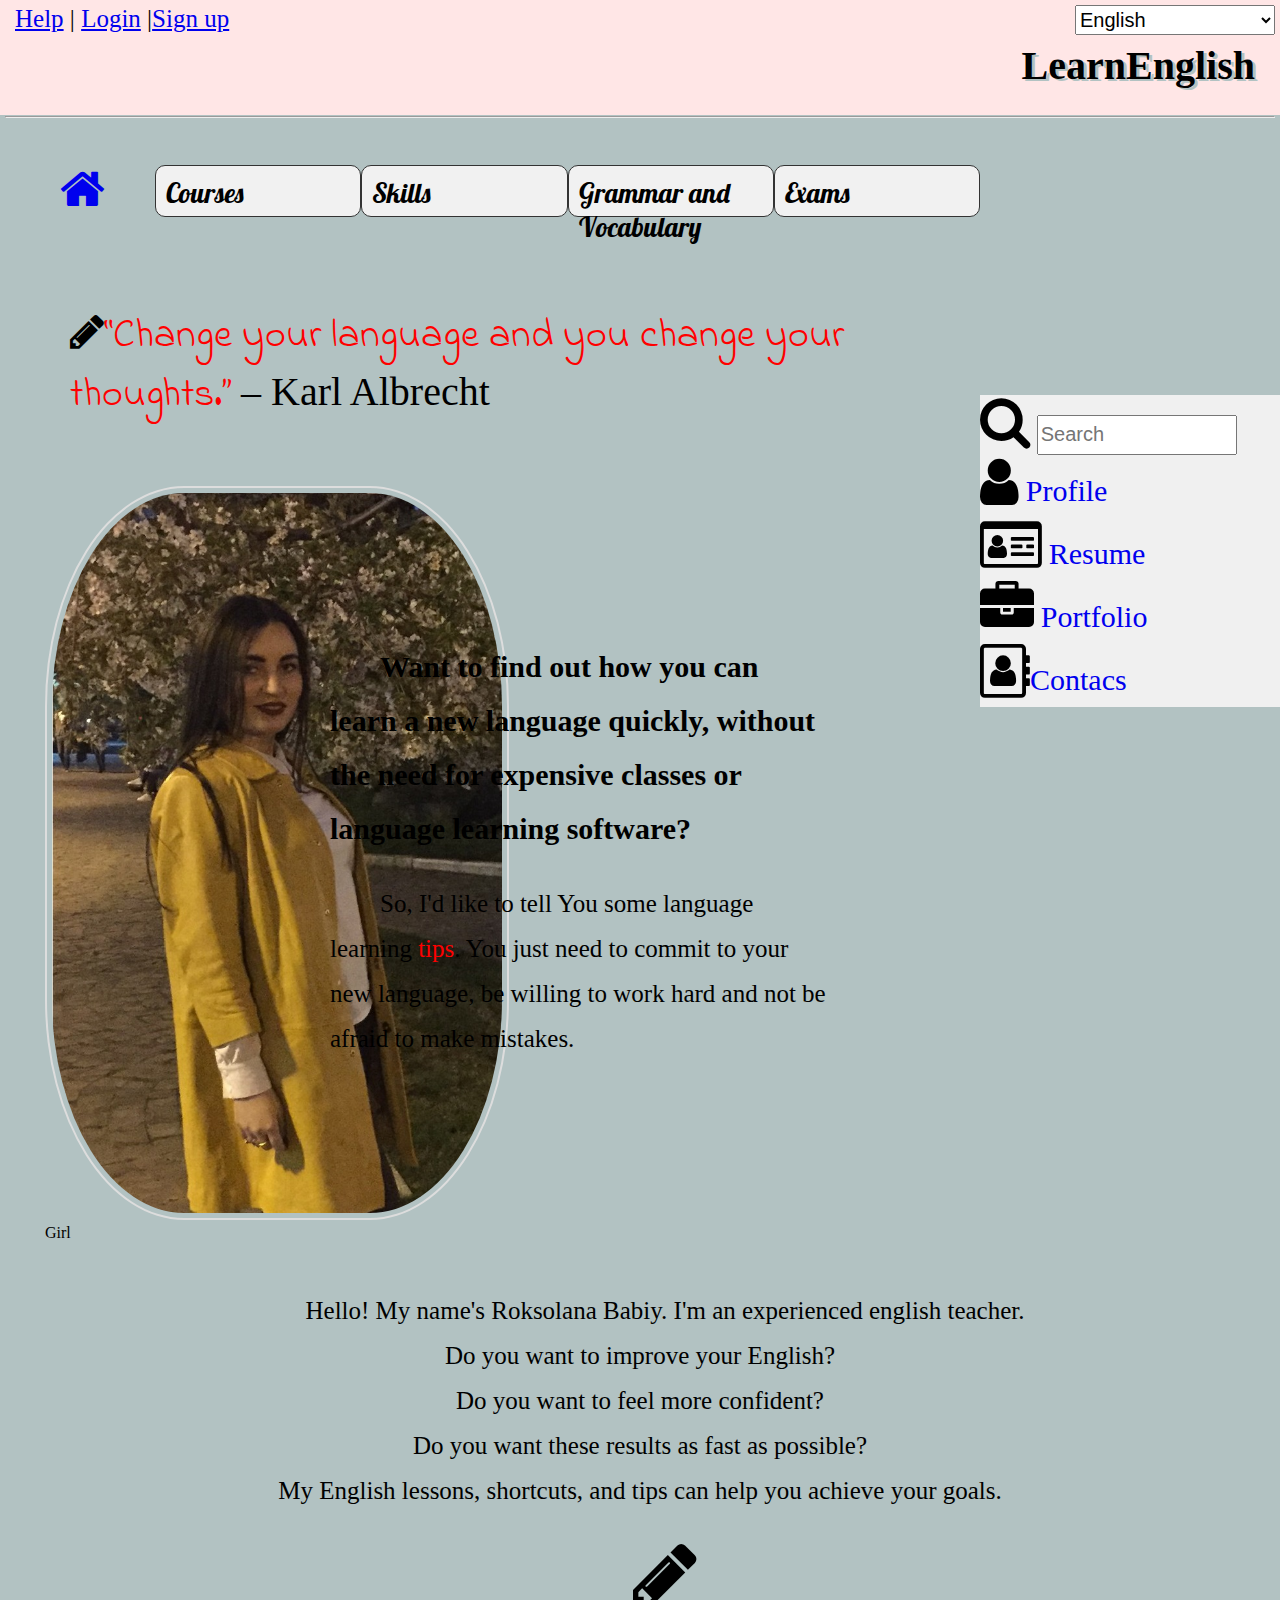
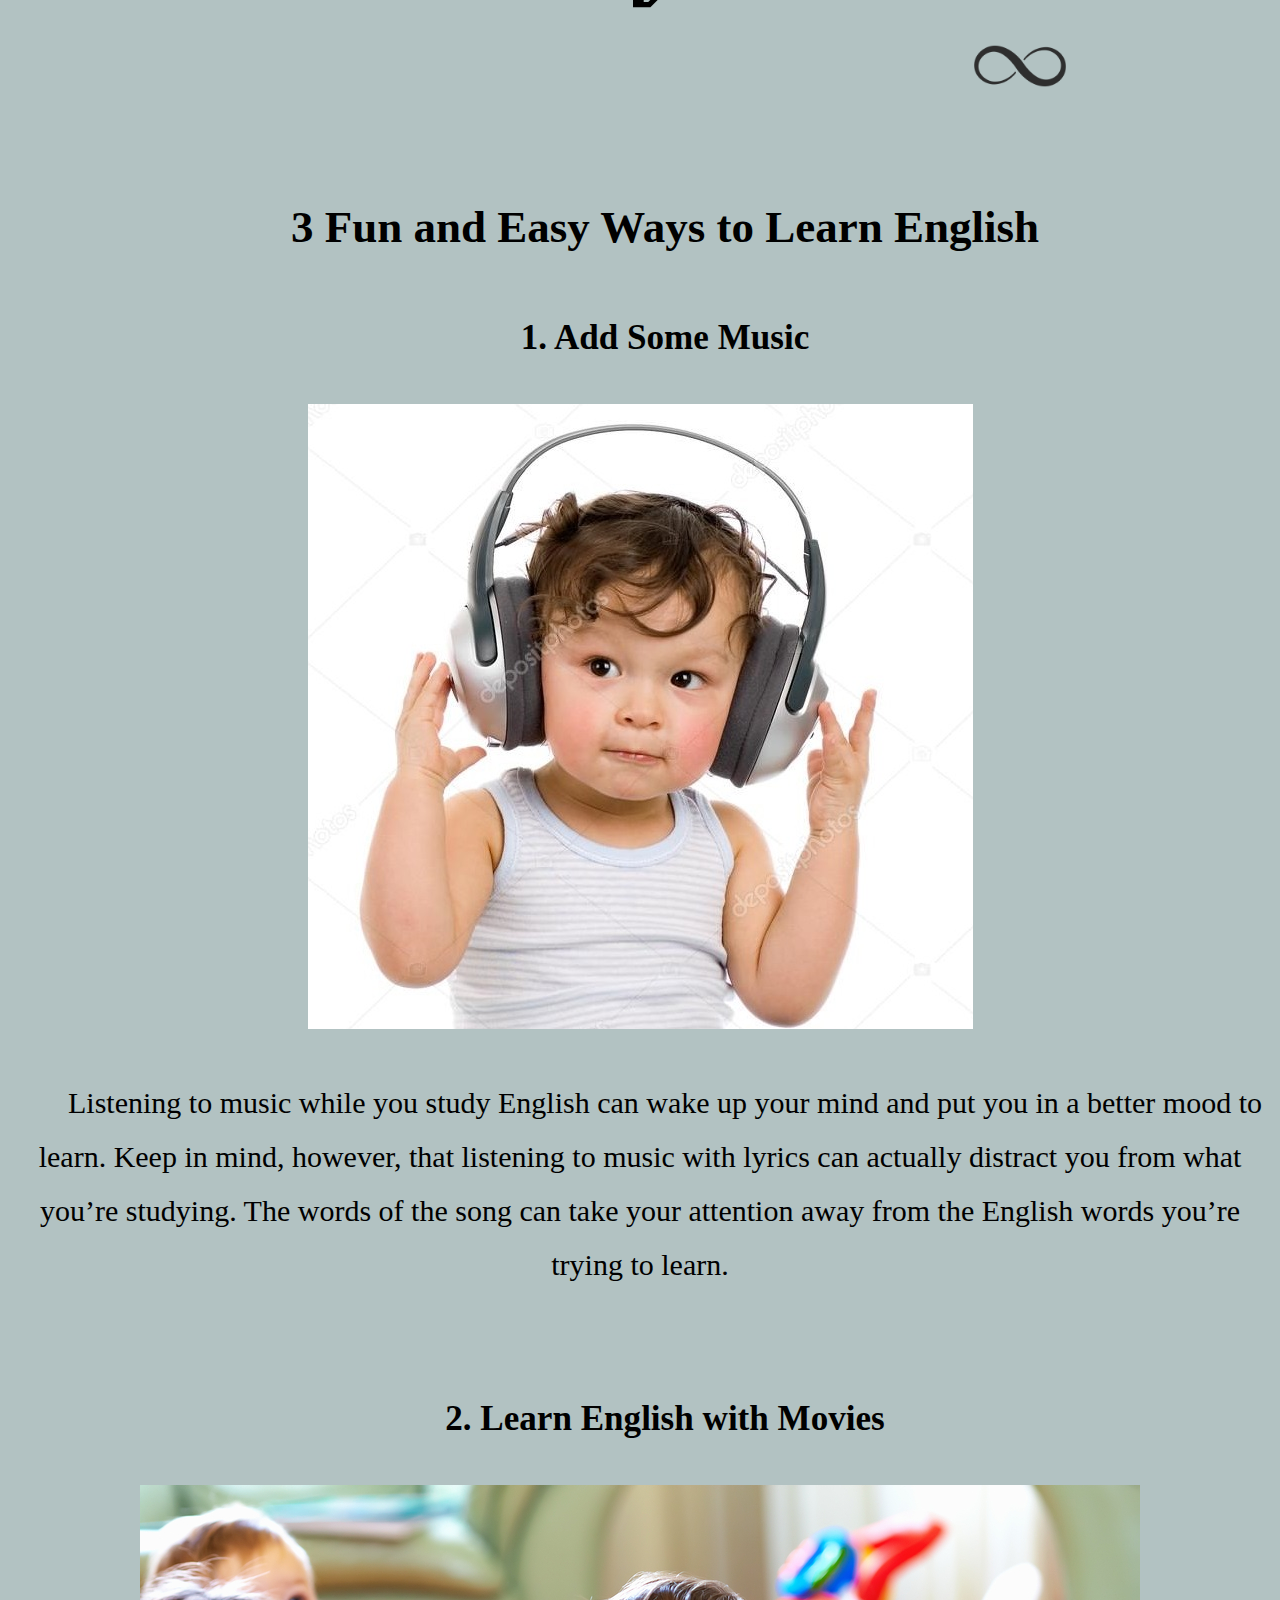
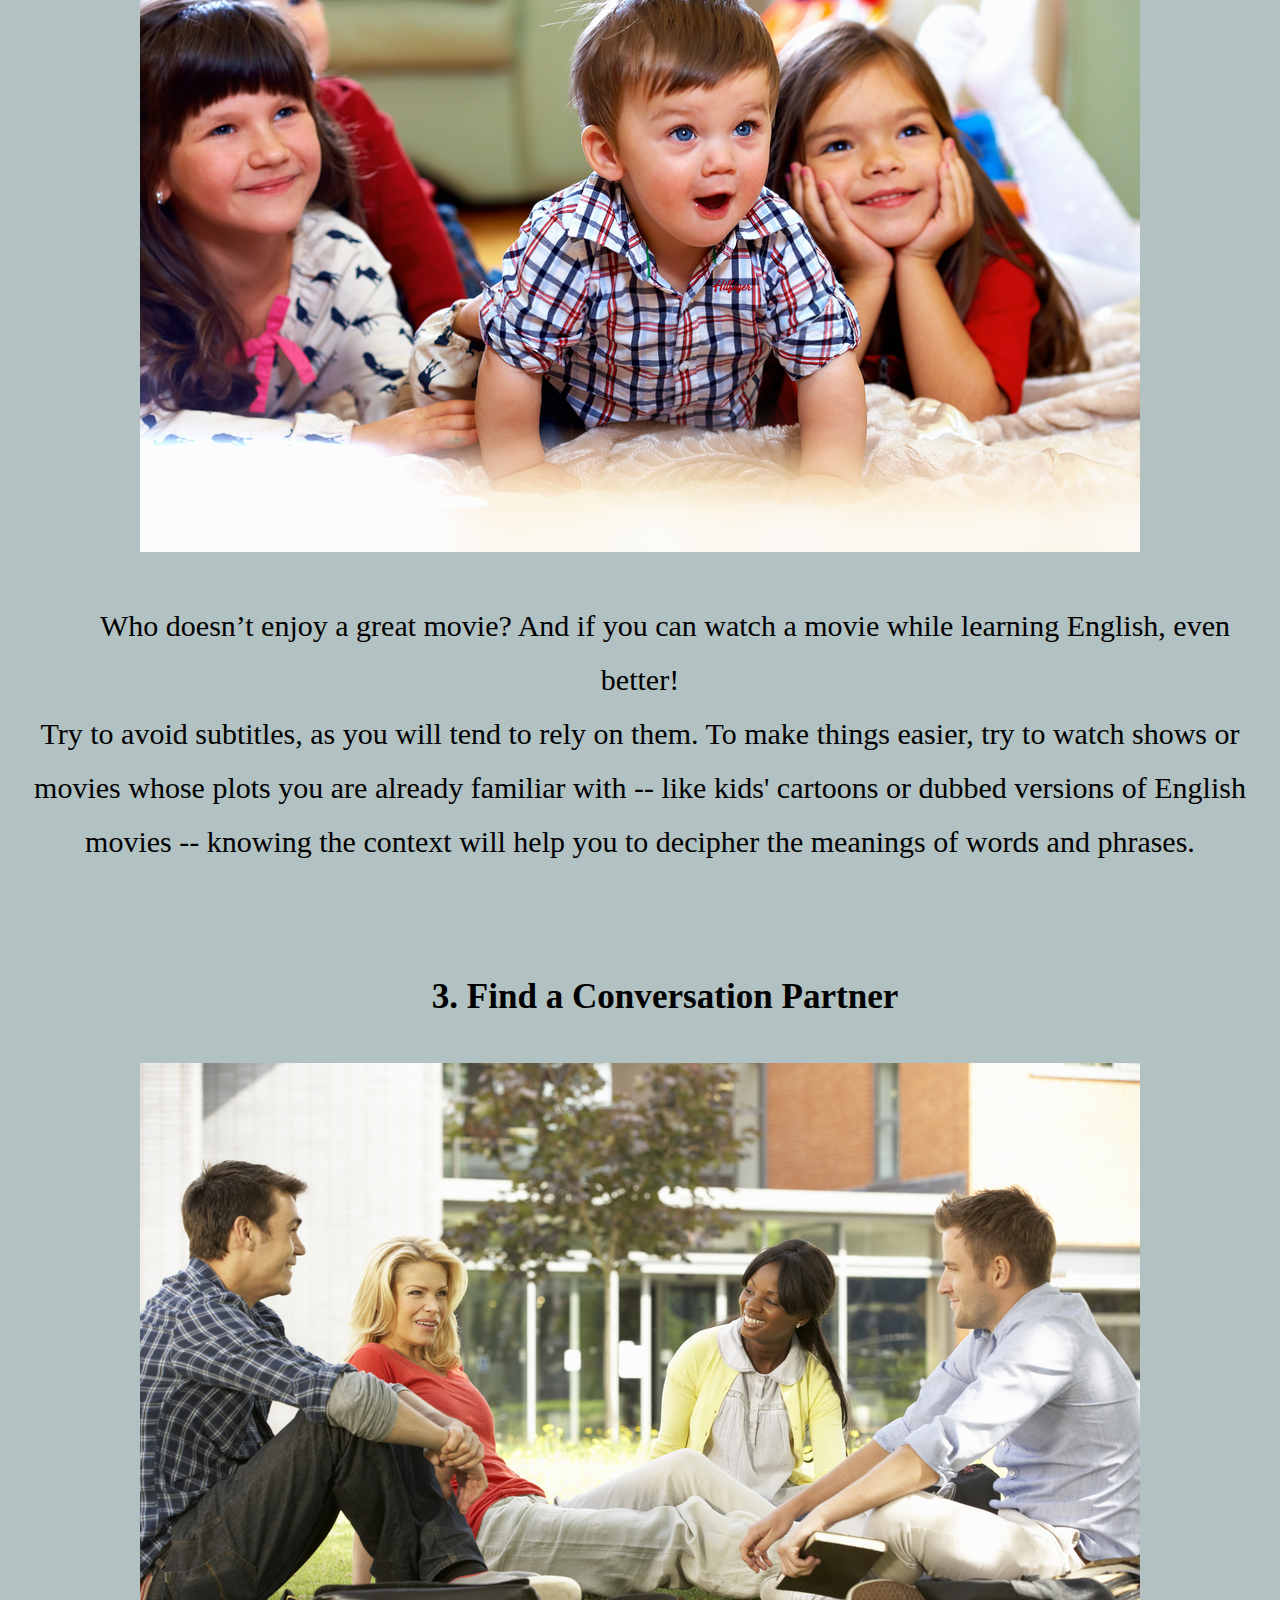
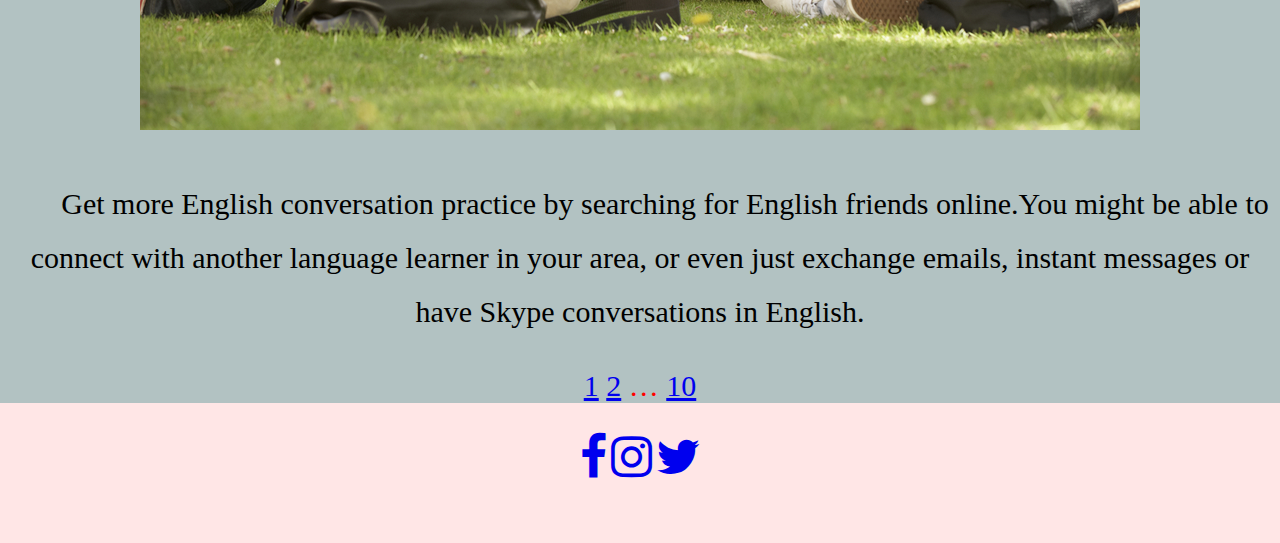
<file: index.html>
<!DOCTYPE html>
<html lang="en">
<head>
    <meta charset="UTF-8">
    <meta name="viewport" content="width=device-width, initial-scale=1.0">
    <meta http-equiv="X-UA-Compatible" content="ie=edge">
    <title>my first project</title>    
    <link rel="stylesheet" href="index.css">
    <link rel="icon" href="img/favicon.ico" type="image/x-icon">
    <link rel="stylesheet" href="https://cdnjs.cloudflare.com/ajax/libs/font-awesome/4.7.0/css/font-awesome.min.css">
    <link href="https://fonts.googleapis.com/css?family=Indie+Flower" rel="stylesheet">
    <link href="https://fonts.googleapis.com/css?family=Lobster" rel="stylesheet">
</head>
<body>
    <header>
            <nav>
                   <div id="nav"><a href="help.html">Help</a> | <a href="login.html">Login</a> |<a href="signup.html">Sign up</a></div>
                        <form method="get" id="form">
                            <label>
                                <select>
                                    <option value="s">English</option>
                                    <option value="m">Russian</option>
                                    <option value="l">Ukrainian</option>
                                </select>
                            </label>        
                        </form>
            </nav>
            <h1>Learn<b>English</b></h1><hr><br>
    </header>
    <aside>
        <form method="get">
             <label>
               <i class="fa fa-search fa-2x"></i> <input type="search" name="search" id="search" placeholder="Search"><br>
            </label>
            <i class="fa fa-user fa-2x" aria-hidden="true"></i> <a href="8.html">Profile</a><br>
            <i class="fa fa-id-card-o fa-2x" aria-hidden="true"></i> <a href="7.html">Resume</a><br>
            <i class="fa fa-briefcase fa-2x" aria-hidden="true"></i> <a href="9.html">Portfolio</a><br>
            <i class="fa fa-address-book-o fa-2x" aria-hidden="true"></i><a href="10.html">Contacs</a><br>
        </form>
    </aside>
    <main>
        <p class="home"><a href="index.html"><i class="fa fa-home fa-3x"></i></a></p>
        <nav class="button">
            <a href="6.html">Courses</a>
            <a href="7.html">Skills</a>
            <a href="8.html">Grammar and Vocabulary</a>
             <a href="9.html">Exams</a>
        </nav>
        <div class="quote">
            <p><i class="fa fa-pencil"></i><q>Change your language and you change your thoughts.</q> ‒ Karl Albrecht</p>
        </div>
        <div class="figure"> <figure>
                   <img src="img/roksi.jpg" id="girl" alt="girl">
                   <figcaption>Girl</figcaption>
                </figure>
        </div>
        <div class="common">
            <h2>Want to find out how you can learn a new language quickly, without the need for expensive classes or language learning software?</h2>
            <p>So, I'd like to tell You some language learning <span>tips</span>. You just need to commit to your new language, be willing to work hard and not be afraid to make mistakes.</p>
        </div>
        <div class="clear"></div>
        <div class="rb">
            <p>Hello! My name's Roksolana Babiy. I'm an experienced english teacher.<br>Do you want to improve your English?<br>Do you want to feel more confident?<br>Do you want these results as fast as possible?<br>My English lessons, shortcuts, and tips can help you achieve your goals.<br></p>
            <i class="fa fa-pencil fa-3x"></i>
        </div>
        <div class="infinity">
            <img src="img/infinity.png" alt="infinity">
        </div>
        <div class="ways">
            <h2>3 Fun and Easy Ways to Learn English</h2>
            <h3>1. Add Some Music</h3>
            <img src="img/depositphotos_2043830-stock-photo-baby-with-headphones.jpg" alt="child">
            <p id="p">Listening to music while you study English can wake up your mind and put you in a better mood to learn. Keep in mind, however, that listening to music with lyrics can actually distract you from what you’re studying. The words of the song can take your attention away from the English words you’re trying to learn.</p>
        </div>
         <div class="ways">
            <h3>2. Learn English with Movies</h3>
            <img src="img/see-watch.jpg" alt="children">
            <p>Who doesn’t enjoy a great movie? And if you can watch a movie while learning English, even better!<br>Try to avoid subtitles, as you will tend to rely on them. To make things easier, try to watch shows or movies whose plots you are already familiar with -- like kids' cartoons or dubbed versions of English movies -- knowing the context will help you to decipher the meanings of words and phrases.</p>
        </div>
         <div class="ways">
            <h3>3. Find a Conversation Partner</h3>
            <img src="img/conversation.jpg" alt="conversation">
            <p>Get more English conversation practice by searching for English friends online.You might be able to connect with another language learner in your area, or even just exchange emails, instant messages or have Skype conversations in English.</p>
        </div>
        <div class="paginator">
            <a href="#1">1</a>
            <a href="#2">2</a>
            <span>&hellip;</span>
            <a href="#3">10</a>
        </div>
    </main>
    <footer>
        <a href="5.html"><i class="fa fa-facebook  fa-3x"></i></a>
        <a href="5.html"><i class="fa fa-instagram  fa-3x"></i></a>
        <a href="5.html"><i class="fa fa-twitter fa-3x"></i></a>
    </footer>
</body>
</html>
</file>
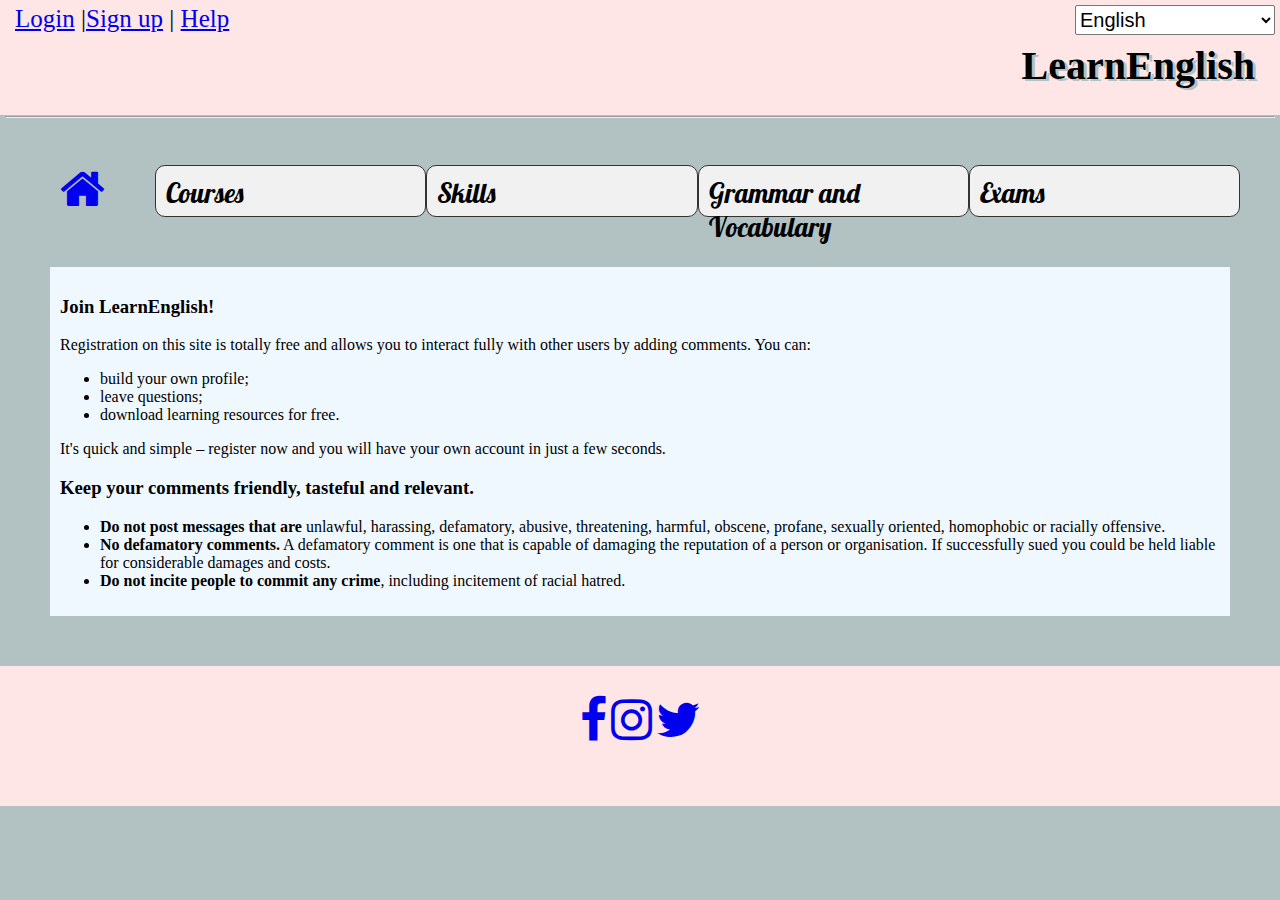
<file: help.html>
<!DOCTYPE html>
<html lang="en">
<head>
    <meta charset="UTF-8">
    <meta name="viewport" content="width=device-width, initial-scale=1.0">
    <meta http-equiv="X-UA-Compatible" content="ie=edge">
    <title>my first project</title>    
    <link rel="icon" href="img/favicon.ico" type="image/x-icon">
    <link rel="stylesheet" href="https://cdnjs.cloudflare.com/ajax/libs/font-awesome/4.7.0/css/font-awesome.min.css">
    <link href="https://fonts.googleapis.com/css?family=Indie+Flower" rel="stylesheet">
    <link href="https://fonts.googleapis.com/css?family=Lobster" rel="stylesheet">
    <link rel="stylesheet" href="help.css">
</head>
    <body>
        <header>
            <nav>
                    <div id="nav"> <a href="2.html">Login</a> |<a href="3.html">Sign up</a> | <a href="help.html">Help</a></div>
                        <form method="get" id="form">
                            <label>
                                <select>
                                    <option value="s">English</option>
                                    <option value="m">Russian</option>
                                    <option value="l">Ukrainian</option>
                                </select>
                            </label>        
                        </form>
            </nav>
            <h1>Learn<b>English</b></h1><hr><br>
    </header>
    <main>
        <p class="home"><a href="index.html"><i class="fa fa-home fa-3x"></i></a></p>
        <nav class="button">
            <a href="6.html">Courses</a>
            <a href="7.html">Skills</a>
            <a href="8.html">Grammar and Vocabulary</a>
             <a href="9.html">Exams</a>
        
        </nav>
        <div id="main"><h3>Join LearnEnglish!</h3>
        <p>Registration on this site is totally free and allows you to interact fully with other users by adding comments. You can:</p>
        <ul><li>build your own profile;</li>
	    <li>leave questions;</li>
	    <li>download learning resources for free.</li>
        </ul>
        <p>It's quick and simple – register now and you will have your own account in just a few seconds.</p>
        <h3>
	<span>Keep your comments friendly, tasteful and relevant.</span></h3>
        <ul><li>
		<strong>Do not post messages that are</strong> unlawful, harassing, defamatory, abusive, threatening, harmful, obscene, profane, sexually oriented, homophobic or racially offensive.</li>
        <li>
		<strong>No defamatory comments.</strong> A defamatory comment is one that is capable of damaging the reputation of a person or organisation. If successfully sued you could be held liable for considerable damages and costs.</li>       
        <li>
		<strong>Do not incite people to commit any crime</strong>, including incitement of racial hatred.</li>
</ul>
        </div>
        </main>
    <footer>
        <a href="5.html"><i class="fa fa-facebook  fa-3x"></i></a>
        <a href="5.html"><i class="fa fa-instagram  fa-3x"></i></a>
        <a href="5.html"><i class="fa fa-twitter fa-3x"></i></a>
    </footer>
     </body>
</html >
</file>
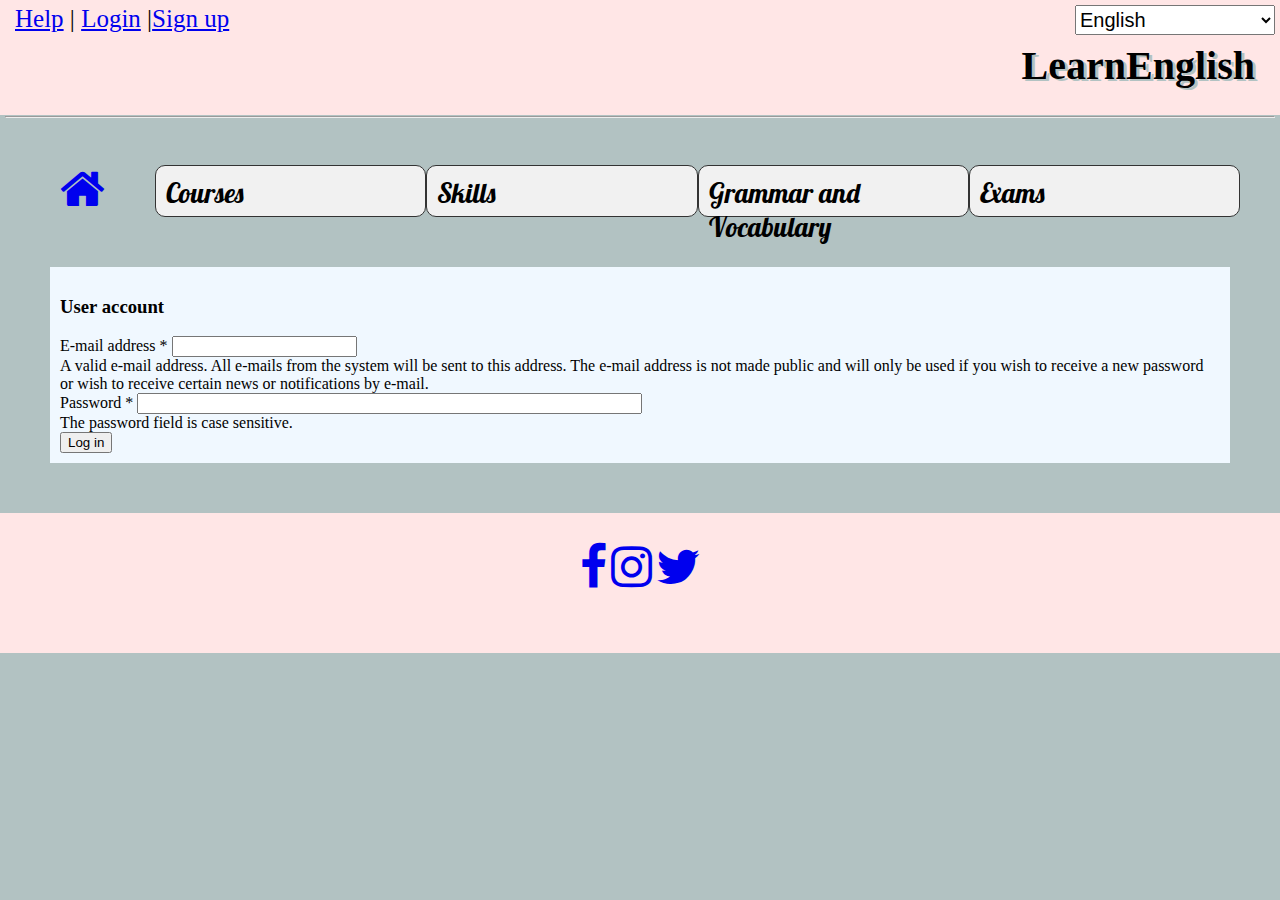
<file: login.html>
<!DOCTYPE html>
<html lang="en">
<head>
    <meta charset="UTF-8">
    <meta name="viewport" content="width=device-width, initial-scale=1.0">
    <meta http-equiv="X-UA-Compatible" content="ie=edge">
    <title>my first project</title>    
    <link rel="icon" href="img/favicon.ico" type="image/x-icon">
    <link rel="stylesheet" href="https://cdnjs.cloudflare.com/ajax/libs/font-awesome/4.7.0/css/font-awesome.min.css">
    <link href="https://fonts.googleapis.com/css?family=Indie+Flower" rel="stylesheet">
    <link href="https://fonts.googleapis.com/css?family=Lobster" rel="stylesheet">
    <link rel="stylesheet" href="login.css">
</head>
    <body>
        <header>
            <nav>
                    <div id="nav"><a href="help.html">Help</a> | <a href="login.html">Login</a> |<a href="signup.html">Sign up</a></div>
                        <form method="get" id="form">
                            <label>
                                <select>
                                    <option value="s">English</option>
                                    <option value="m">Russian</option>
                                    <option value="l">Ukrainian</option>
                                </select>
                            </label>        
                        </form>
            </nav>
            <h1>Learn<b>English</b></h1><hr><br>
    </header>
    <main>
        <p class="home"><a href="index.html"><i class="fa fa-home fa-3x"></i></a></p>
        <nav class="button">
            <a href="6.html">Courses</a>
            <a href="7.html">Skills</a>
            <a href="8.html">Grammar and Vocabulary</a>
             <a href="9.html">Exams</a>
        </nav>
        <div id="main"><h3>User account</h3>
        <form method="POST" action="https://formspree.io/roksolana.babiy@meta.ua">
            <div class="form-item">
                <label for="edit-mail">E-mail address <span class="form-required" title="This field is required.">*</span></label>
                <input type="text" id="edit-mail" name="mail" value="" class="form-text required">
                <div class="description">A valid e-mail address. All e-mails from the system will be sent to this address. The e-mail address is not made public and will only be used if you wish to receive a new password or wish to receive certain news or notifications by e-mail.</div>
            </div>
    
                    <div class="form-item form-type-password form-item-pass">
  <label for="edit-pass">Password <span class="form-required" title="This field is required.">*</span></label>
 <input type="password" id="edit-pass" name="pass" size="60" maxlength="128" class="form-text required">
<div class="description">The password field is case sensitive.</div>
</div>
                    <div class="form-actions form-wrapper" id="edit-actions"><input type="submit" id="edit-submit" name="op" value="Log in" class="form-submit"></div>
            </form>
        </div>
    </main> 
        <footer>
            <a href="5.html"><i class="fa fa-facebook  fa-3x"></i></a>
            <a href="5.html"><i class="fa fa-instagram  fa-3x"></i></a>
            <a href="5.html"><i class="fa fa-twitter fa-3x"></i></a>
        </footer>
     </body>
</html >
</file>
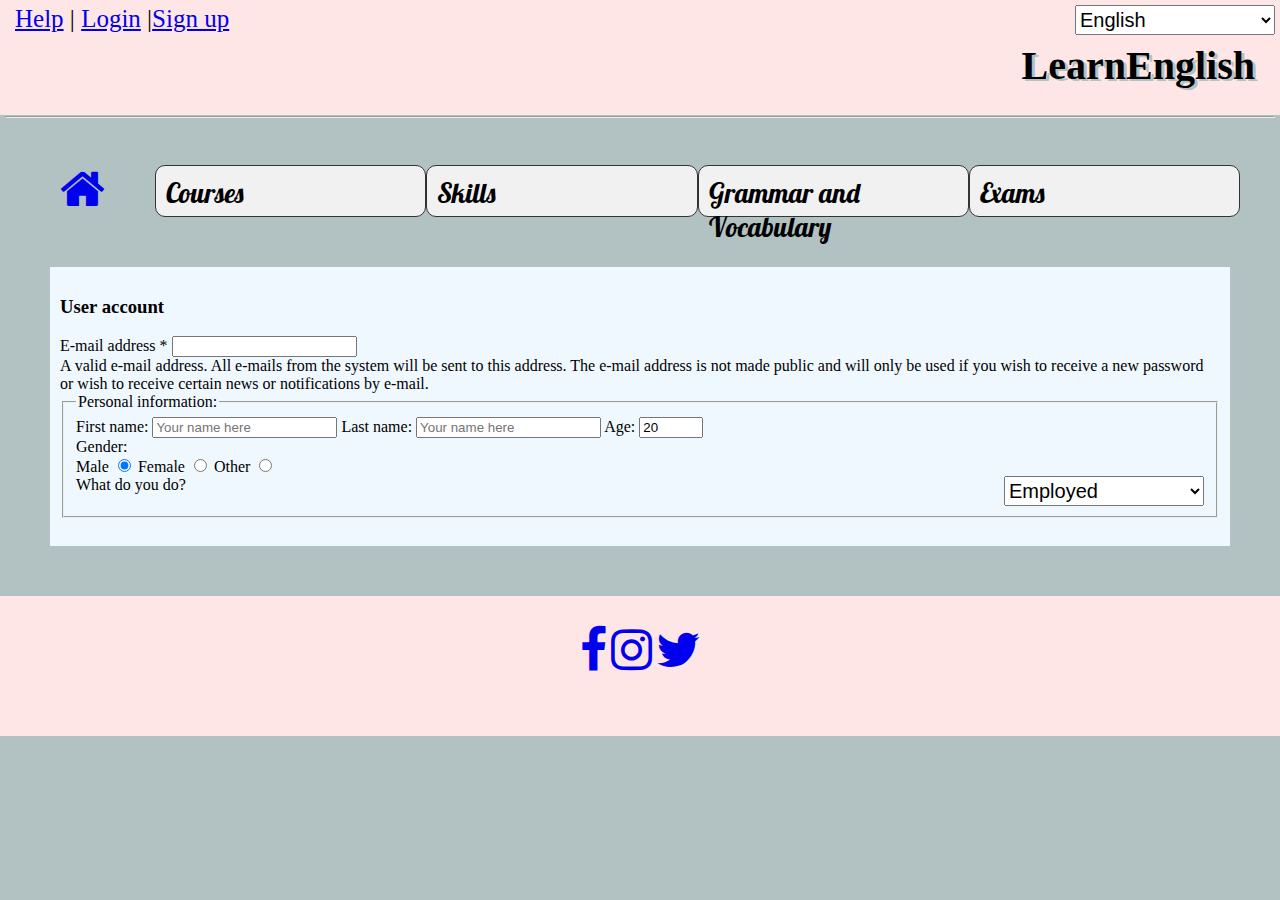
<file: signup.html>
<!DOCTYPE html>
<html lang="en">
<head>
    <meta charset="UTF-8">
    <meta name="viewport" content="width=device-width, initial-scale=1.0">
    <meta http-equiv="X-UA-Compatible" content="ie=edge">
    <title>my first project</title>    
    <link rel="icon" href="img/favicon.ico" type="image/x-icon">
    <link rel="stylesheet" href="https://cdnjs.cloudflare.com/ajax/libs/font-awesome/4.7.0/css/font-awesome.min.css">
    <link href="https://fonts.googleapis.com/css?family=Indie+Flower" rel="stylesheet">
    <link href="https://fonts.googleapis.com/css?family=Lobster" rel="stylesheet">
    <link rel="stylesheet" href="signup.css">
</head>
    <body>
        <header>
            <nav>
                    <div id="nav"><a href="help.html">Help</a> | <a href="login.html">Login</a> |<a href="signup.html">Sign up</a></div>
                        <form method="get" id="form">
                            <label>
                                <select>
                                    <option value="s">English</option>
                                    <option value="m">Russian</option>
                                    <option value="l">Ukrainian</option>
                                </select>
                            </label>        
                        </form>
            </nav>
            <h1>Learn<b>English</b></h1><hr><br>
    </header>
    <main>
        <p class="home"><a href="index.html"><i class="fa fa-home fa-3x"></i></a></p>
        <nav class="button">
            <a href="6.html">Courses</a>
            <a href="7.html">Skills</a>
            <a href="8.html">Grammar and Vocabulary</a>
             <a href="9.html">Exams</a>
        </nav>
        <div id="main"><h3>User account</h3>
        <form method="POST" action="https://formspree.io/roksolana.babiy@meta.ua">
            <div class="form-item">
                <label for="edit-mail">E-mail address <span class="form-required" title="This field is required.">*</span></label>
                <input type="text" id="edit-mail" name="mail" value="" class="form-text required">
                <div class="description">A valid e-mail address. All e-mails from the system will be sent to this address. The e-mail address is not made public and will only be used if you wish to receive a new password or wish to receive certain news or notifications by e-mail.</div>
            </div>
            </form>
        <form method="POST" action="https://formspree.io/roksolana.babiy@meta.ua">
                <fieldset>
                    <legend>Personal information:</legend>
                        <label>First name:
                            <input type="text" name="user-first name" required placeholder="Your name here">
                        </label>
                        <label>Last name:
                            <input type="text" name="user-last-name" required placeholder="Your name here">
                        </label>
                        <label>Age: 
                            <input type="number" id="age" name="user-age" value="20" min="12" max="100">
                        </label><br>
                        <label>Gender:
                        </label><br>
                        <label>Male
                             <input type="radio" name="gender" value="male" checked>
                        </label>
                        <label>Female
                             <input type="radio" name="gender" value="female">
                        </label>
                        <label>Other
                            <input type="radio" name="gender" value="other">
                        </label><br>
                        <label>What do you do?
                            <select>
                                <option value="s">Employed</option>
                                <option value="m">Unemployed</option>
                                <option value="l">Student</option>
                                <option value="xl">Businessman</option>
                                <option value="xl">Other</option>  
                            </select>
                        </label>
                </fieldset><br>
            </form>
        </div>
    </main> 
        <footer>
            <a href="5.html"><i class="fa fa-facebook  fa-3x"></i></a>
            <a href="5.html"><i class="fa fa-instagram  fa-3x"></i></a>
            <a href="5.html"><i class="fa fa-twitter fa-3x"></i></a>
        </footer>
     </body>
</html >
</file>
<file: index.css>
body {
    background-color:#b2c2c2;
    margin: 0; 
    padding-top: 0;
}
header{
    margin: 0; 
    padding-top: 5px;
    background-color: #ffe6e6;
    height: 110px;
    padding-left: 5px;
    padding-right: 5px;
}
#nav{
    float: left;
    padding-left: 10px;
    padding-top: 0px;
    margin: 0;
    font-size: 25px;
}
select{
    float: right;
    width: 200px;
    height: 30px;
    font-size: 20px;
}

h1{
    padding-top: 10px;
    padding-right: 20px;
    font-size: 40px;
    text-shadow: 3px 2px #b2c2c2;
    text-align: right;
}
aside{
    float: right;
    background: #f0f0f0;
    font-size: 27px;
    width: 300px;
    margin-top:280px;
    
}
#search{
    width: 200px;
    height: 40px;
    font-size: 20px;  
}
aside a{
    line-height: 1.8;
    font-size: 30px;
    text-align: center;
}
aside a:hover, aside a:active {
    font-size: 150%;
}
q {
    font-family: 'Indie Flower', cursive;
    color: red;
    padding-top: 50px;
  
    
}
.quote{
    font-size: 40px;
    padding-top: 50px;
    padding-left: 20px;
    padding-right: 20px;
    margin-left: 50px;
}
aside a {
    text-decoration: none;
}
main nav{
    padding-top: 50px;
    padding-left: 50px;
    display:flex;
    justify-content:center;
}
.button a{
    float: right;
    background: #deefff;
    border-radius: 10px;
    border: 1px solid #333; 
    display: inline-block;
    font-family: 'Indie Flower', cursive;
    font-family: 'Lobster', cursive;
    font-size: 27px;
    margin: 0;
    padding: 10px;
    width: 400px;
    height:30px;
    background-color: #f1f1f1;
    display: block;
    color: #000;
    text-decoration: none;
}
.button a:hover {
    box-shadow: 0 0 5px rgba(0,0,0,0.3); 
    background: linear-gradient(to bottom, #fcfff4, #e9e9ce); 
    background-color: #555;
    color: white;
}
.home{
    float: left;
    margin: 0;
    padding-top: 50px;
    padding-left: 60px;
    padding-right: 0;
     
}
#girl {
    border: 2px solid #ddd;
    border-radius: 30%;
    padding: 5px;
    width: 450px;
}
.figure{
    padding: 5px;
    float: left; 
    width: 200px; 
}
.common{
    padding-top: 150px; 
    padding-right: 150px; 
    width: 500px; 
    float: right; 
}
.common h2{
    font-size: 30px;
    text-indent: 50px;
    line-height: 1.8;
}
.common p{
    font-size: 25px;
    text-indent: 50px;
    line-height: 1.8;
}
span{
    color: red
}
.clear {
    clear: left;
}
.rb{
    text-indent: 50px;
    line-height: 1.8;
    font-size: 25px;
    text-align: center;
}
.infinity img{
    padding-left: 970px;
    width: 100px;
   
}
.ways{
    padding-top: 30px;
    padding-left: 10px;
    padding-right:10px;
    font-size: 30px;
    text-indent: 50px;
    line-height: 1.8;
    text-align: center;
    
}
footer{
    margin: 0; 
    padding-top: 30px;
    background-color: #ffe6e6;
    height: 110px;
    text-align: center;
    
}
.paginator{
    font-size: 30px;
    text-align: center;
}
footer a:hover, footer a:active {
    font-size: 130%;
}
</file>
<file: help.css>
body {
    background-color:#b2c2c2;
    max-width: 1100 px;
    margin: 0; 
    padding-top: 0;
}
header{
    margin: 0; 
    padding-top: 5px;
    background-color: #ffe6e6;
    height: 110px;
    padding-left: 5px;
    padding-right: 5px;
}
#nav{
    float: left;
    padding-left: 10px;
    padding-top: 0px;
    margin: 0;
    font-size: 25px;
}
select{
    float: right;
    width: 200px;
    height: 30px;
    font-size: 20px;
}

h1{
    padding-top: 10px;
    padding-right: 20px;
    font-size: 40px;
    text-shadow: 3px 2px #b2c2c2;
    text-align: right;
}
main nav{
    padding-top: 50px;
    padding-left: 50px;
    padding-right: 40px;
    display:flex;
    justify-content:center;
}
#main{
    background-color:aliceblue;
    padding: 10px;
    margin:50px;
}
.button a{
    float: right;
    background: #deefff;
    border-radius: 10px;
    border: 1px solid #333; 
    display: inline-block;
    font-family: 'Indie Flower', cursive;
    font-family: 'Lobster', cursive;
    font-size: 27px;
    margin: 0;
    padding: 10px;
    width: 400px;
    height:30px;
    background-color: #f1f1f1;
    display: block;
    color: #000;
    text-decoration: none;
}
.button a:hover {
    box-shadow: 0 0 5px rgba(0,0,0,0.3); 
    background: linear-gradient(to bottom, #fcfff4, #e9e9ce); 
    background-color: #555;
    color: white;
}
.home{
    float: left;
    margin: 0;
    padding-top: 50px;
    padding-left: 60px;
    padding-right: 0;
     
}
footer{
    margin: 0; 
    padding-top: 30px;
    background-color: #ffe6e6;
    height: 110px;
    text-align: center;
    
}
.paginator{
    font-size: 30px;
    text-align: center;
}
footer a:hover, footer a:active {
    font-size: 130%;
}
</file>
<file: login.css>
body{  background-color:#b2c2c2;
    max-width: 1100 px;
    margin: 0; 
    padding-top: 0;
}
header{
    margin: 0; 
    padding-top: 5px;
    background-color: #ffe6e6;
    height: 110px;
    padding-left: 5px;
    padding-right: 5px;
}
#nav{
    float: left;
    padding-left: 10px;
    padding-top: 0px;
    margin: 0;
    font-size: 25px;
}
select{
    float: right;
    width: 200px;
    height: 30px;
    font-size: 20px;
}

h1{
    padding-top: 10px;
    padding-right: 20px;
    font-size: 40px;
    text-shadow: 3px 2px #b2c2c2;
    text-align: right;
}
main nav{
    padding-top: 50px;
    padding-left: 50px;
    padding-right: 40px;
    display:flex;
    justify-content:center;
}
#main{
    background-color:aliceblue;
    padding: 10px;
    margin:50px;
}
.button a{
    float: right;
    background: #deefff;
    border-radius: 10px;
    border: 1px solid #333; 
    display: inline-block;
    font-family: 'Indie Flower', cursive;
    font-family: 'Lobster', cursive;
    font-size: 27px;
    margin: 0;
    padding: 10px;
    width: 400px;
    height:30px;
    background-color: #f1f1f1;
    display: block;
    color: #000;
    text-decoration: none;
}
.button a:hover {
    box-shadow: 0 0 5px rgba(0,0,0,0.3); 
    background: linear-gradient(to bottom, #fcfff4, #e9e9ce); 
    background-color: #555;
    color: white;
}
.home{
    float: left;
    margin: 0;
    padding-top: 50px;
    padding-left: 60px;
    padding-right: 0;
     
}
footer{
    margin: 0; 
    padding-top: 30px;
    background-color: #ffe6e6;
    height: 110px;
    text-align: center;
    
}
.paginator{
    font-size: 30px;
    text-align: center;
}
footer a:hover, footer a:active {
    font-size: 130%;
}
</file>
<file: signup.css>
body{  background-color:#b2c2c2;
    max-width: 1100 px;
    margin: 0; 
    padding-top: 0;
}
header{
    margin: 0; 
    padding-top: 5px;
    background-color: #ffe6e6;
    height: 110px;
    padding-left: 5px;
    padding-right: 5px;
}
#nav{
    float: left;
    padding-left: 10px;
    padding-top: 0px;
    margin: 0;
    font-size: 25px;
}
select{
    float: right;
    width: 200px;
    height: 30px;
    font-size: 20px;
}

h1{
    padding-top: 10px;
    padding-right: 20px;
    font-size: 40px;
    text-shadow: 3px 2px #b2c2c2;
    text-align: right;
}
main nav{
    padding-top: 50px;
    padding-left: 50px;
    padding-right: 40px;
    display:flex;
    justify-content:center;
}
#main{
    background-color:aliceblue;
    padding: 10px;
    margin:50px;
}
.button a{
    float: right;
    background: #deefff;
    border-radius: 10px;
    border: 1px solid #333; 
    display: inline-block;
    font-family: 'Indie Flower', cursive;
    font-family: 'Lobster', cursive;
    font-size: 27px;
    margin: 0;
    padding: 10px;
    width: 400px;
    height:30px;
    background-color: #f1f1f1;
    display: block;
    color: #000;
    text-decoration: none;
}
.button a:hover {
    box-shadow: 0 0 5px rgba(0,0,0,0.3); 
    background: linear-gradient(to bottom, #fcfff4, #e9e9ce); 
    background-color: #555;
    color: white;
}
.home{
    float: left;
    margin: 0;
    padding-top: 50px;
    padding-left: 60px;
    padding-right: 0;
     
}
footer{
    margin: 0; 
    padding-top: 30px;
    background-color: #ffe6e6;
    height: 110px;
    text-align: center;
    
}
.paginator{
    font-size: 30px;
    text-align: center;
}
footer a:hover, footer a:active {
    font-size: 130%;
}
</file>
